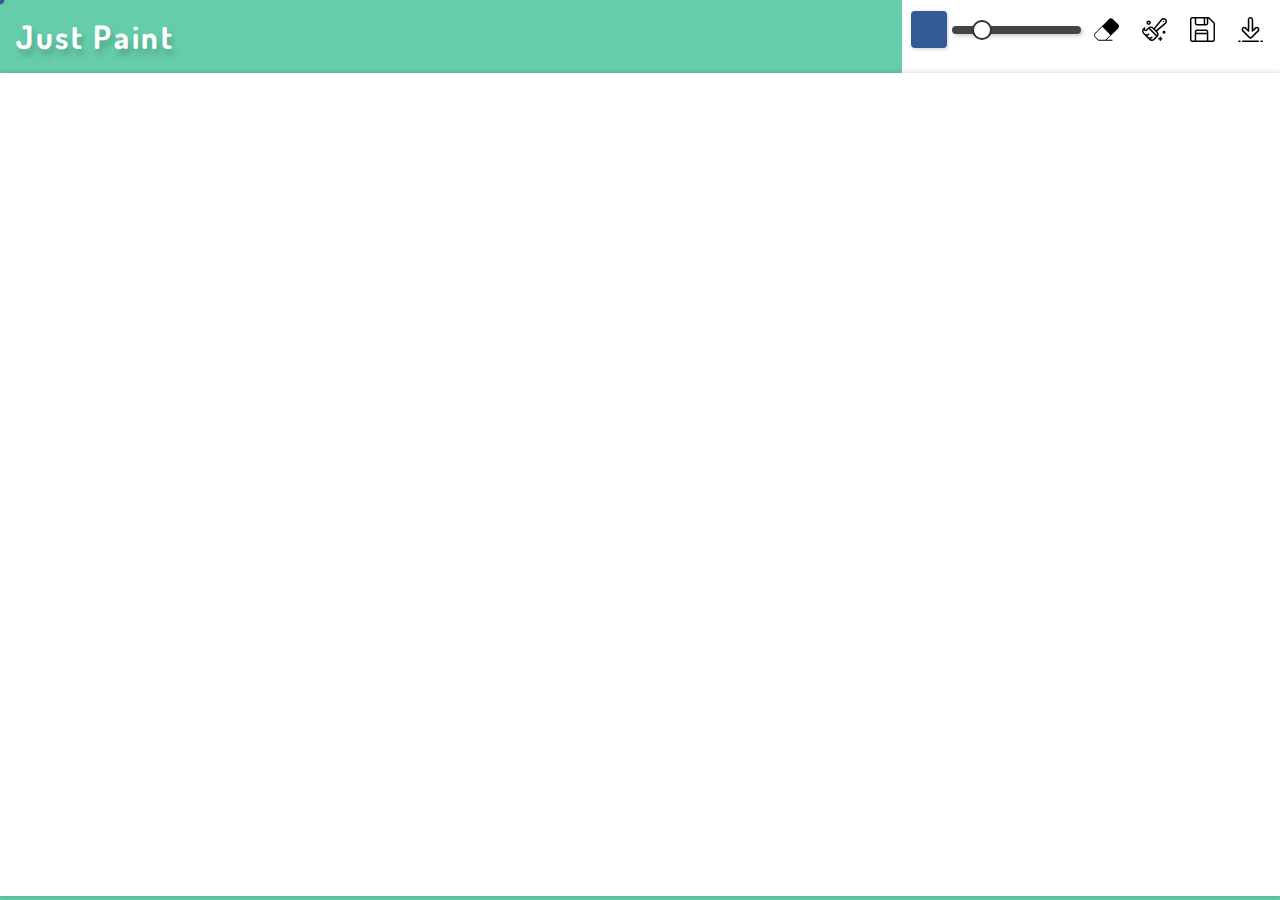
<file: index.html>
<!DOCTYPE html>
<html lang="en">

<head>
    <meta charset="UTF-8">
    <meta name="viewport" content="width=device-width, initial-scale=1">
    <title>Just Paint</title>
    <link rel="icon" href="http://www.rjjulia.com/sites/rjjulia.com/files/paint%20brush%20clip%20art.png">
    <link rel="stylesheet" href="https://fonts.googleapis.com/css?family=Dosis">
    <link rel="stylesheet" href="index.css">
</head>

<body>
    <header>
        <h1>Just Paint</h1>

        <section class="container">
            <section id="colors-container">
                <input id="colorPicker" type="color" value="#325a96">
            </section>

            <input id="seekbar" type="range" min="1" max="50" step="1" value="10">

            <button class="ctrl" id="erase"><img class="ic" src="images/eraser.svg"></button>
            <button class="ctrl" id="clear"><img class="ic" src="images/clean-code.svg"></button>
            <button class="ctrl" id="save"><img class="ic" src="images/floppy-disk.svg"></button>
            <button class="ctrl" id="download"><img class="ic" src="images/download.svg"></button>
        </section>
    </header>

    <canvas class="board"></canvas>

    <div class="cursor"></div>

    <script src="index.js"></script>
</body>

</html>
</file>
<file: index.css>
* {
	padding: 0;
	margin: 0;
	box-sizing: border-box;
	font-family: Dosis;
}

::-webkit-scrollbar {
	display: none;
}

body {
	background-color: mediumaquamarine;
}

header {
	display: flex;
	justify-content: space-between;
}

h1 {
	color: white;
	margin: 0.5em;
	text-shadow: 3px 6px 6px #0003;
	letter-spacing: 2pt;
	text-align: center;
}

.container {
	background-color: #fff;
	padding: 7px;
	text-align: center;
}

.container * {
	border: none;
	outline: none;
	cursor: pointer;
	vertical-align: middle;
	display: inline-block;
}

#colorPicker {
	background: transparent;
	width: 40px;
	height: 45px;
}

#colorPicker::-webkit-color-swatch {
	border: none;
	border-radius: 4px;
	box-shadow: 1px 1px 4px #0003;
}

.color {
	width: 25px;
	height: 25px;
	border-radius: 2px;
	box-shadow: 2px 2px 4px #0003;
	margin: 3px;
}
.color:hover {
	transform: scale(1.1);
}

#seekbar,
#seekbar::-webkit-slider-thumb {
	-webkit-appearance: none;
	border-radius: 20px;
}

#seekbar {
	max-height: 8px;
	background-color: #444;
	box-shadow: 2px 2px 4px #0003;
}

#seekbar::-webkit-slider-thumb {
	width: 20px;
	height: 20px;
	background: #fff;
	border: 2px solid #333;
}
#seekbar:active::-webkit-slider-thumb {
	background: #333;
	border-color: #fff;
}

.ctrl {
	background: transparent;
	padding: 5px 10px;
}

.ic {
	width: 25px;
}

.board {
	box-shadow: 0 0px 5px #0003;
	cursor: none;
}

.cursor {
	position: fixed;
	top: 0;
	left: 0;
	z-index: 10;
	border-radius: 50%;
	border: 1px solid #fff5;
	pointer-events: none;
}

@media screen and (max-width: 600px) {
	header {
		display: block;
	}
	.ic {
		width: 20px;
	}
}

.erase {
	background: #0003;
	border-radius: 4px;
}
</file>
